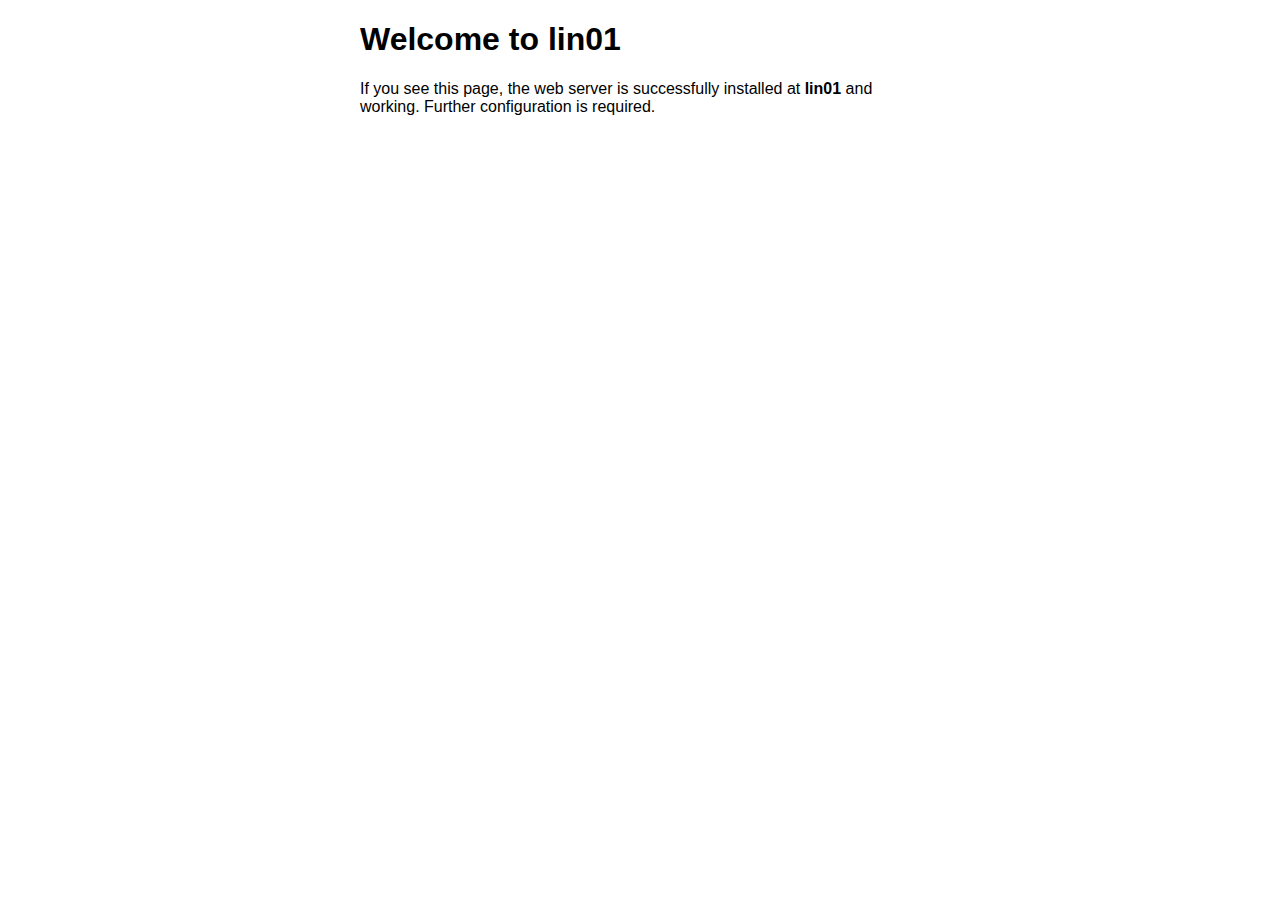
<file: src/stelzi.net/nginx/www-root/index.html>
<!DOCTYPE html>
<html>

<head>
  <title>Welcome to lin01!</title>
  <style>
    body {
      width: 35em;
      margin: 0 auto;
      font-family: Tahoma, Verdana, Arial, sans-serif;
    }
  </style>
</head>

<body>
  <h1>Welcome to lin01</h1>
  <p>
    If you see this page, the web server is successfully installed at
    <b>lin01</b> and working. Further configuration is required.
  </p>
</body>

</html>
</file>
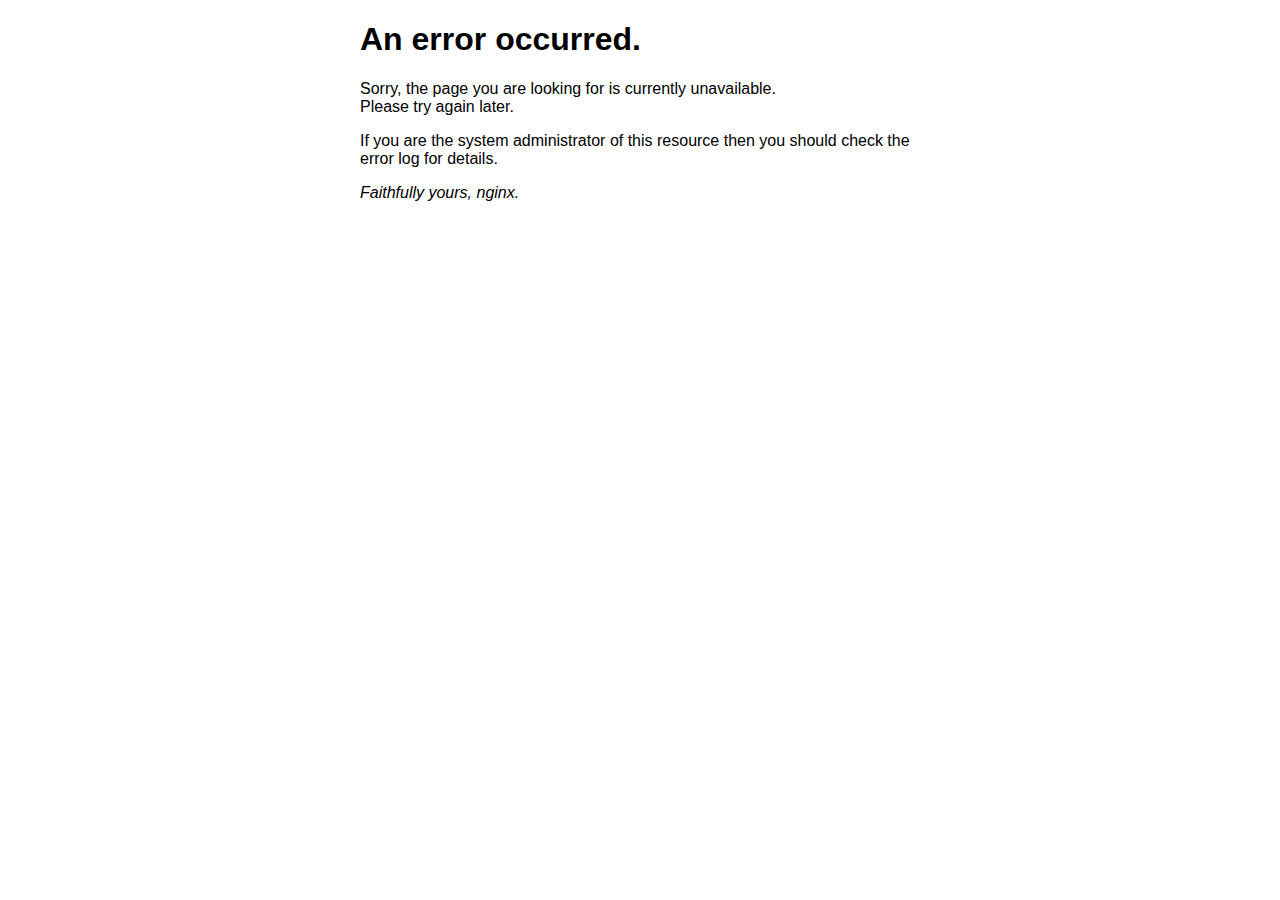
<file: src/stelzi.net/nginx/www-root/50x.html>
<!DOCTYPE html>
<html>

<head>
  <title>Error</title>
  <style>
    body {
      width: 35em;
      margin: 0 auto;
      font-family: Tahoma, Verdana, Arial, sans-serif;
    }
  </style>
</head>

<body>
  <h1>An error occurred.</h1>
  <p>
    Sorry, the page you are looking for is currently unavailable.<br />
    Please try again later.
  </p>
  <p>
    If you are the system administrator of this resource then you should check
    the error log for details.
  </p>
  <p><em>Faithfully yours, nginx.</em></p>
</body>

</html>
</file>
